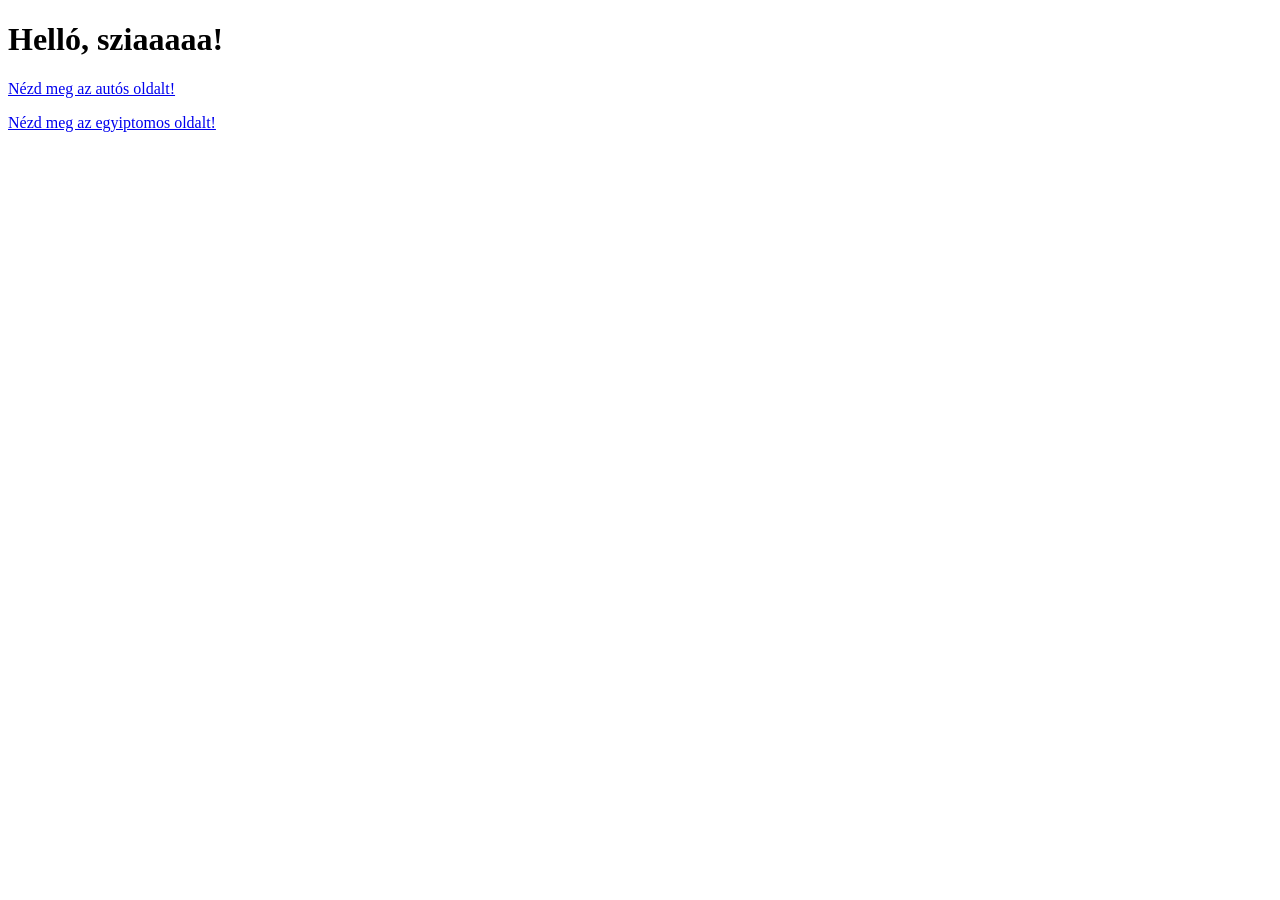
<file: index.html>
<!DOCTYPE html>
<html lang="en">
<head>
    <meta charset="UTF-8">
    <meta name="viewport" content="width=device-width, initial-scale=1.0">
    <title>Navigáció</title>
</head>
<body>
    <h1>Helló, sziaaaaa!</h1>
    <nav>
    <p><a href="autok.html">Nézd meg az autós oldalt!</a></p>
    <p><a href="egyiptom.html">Nézd meg az egyiptomos oldalt!</a></p>
    </nav>    
</body>
</html>
</file>
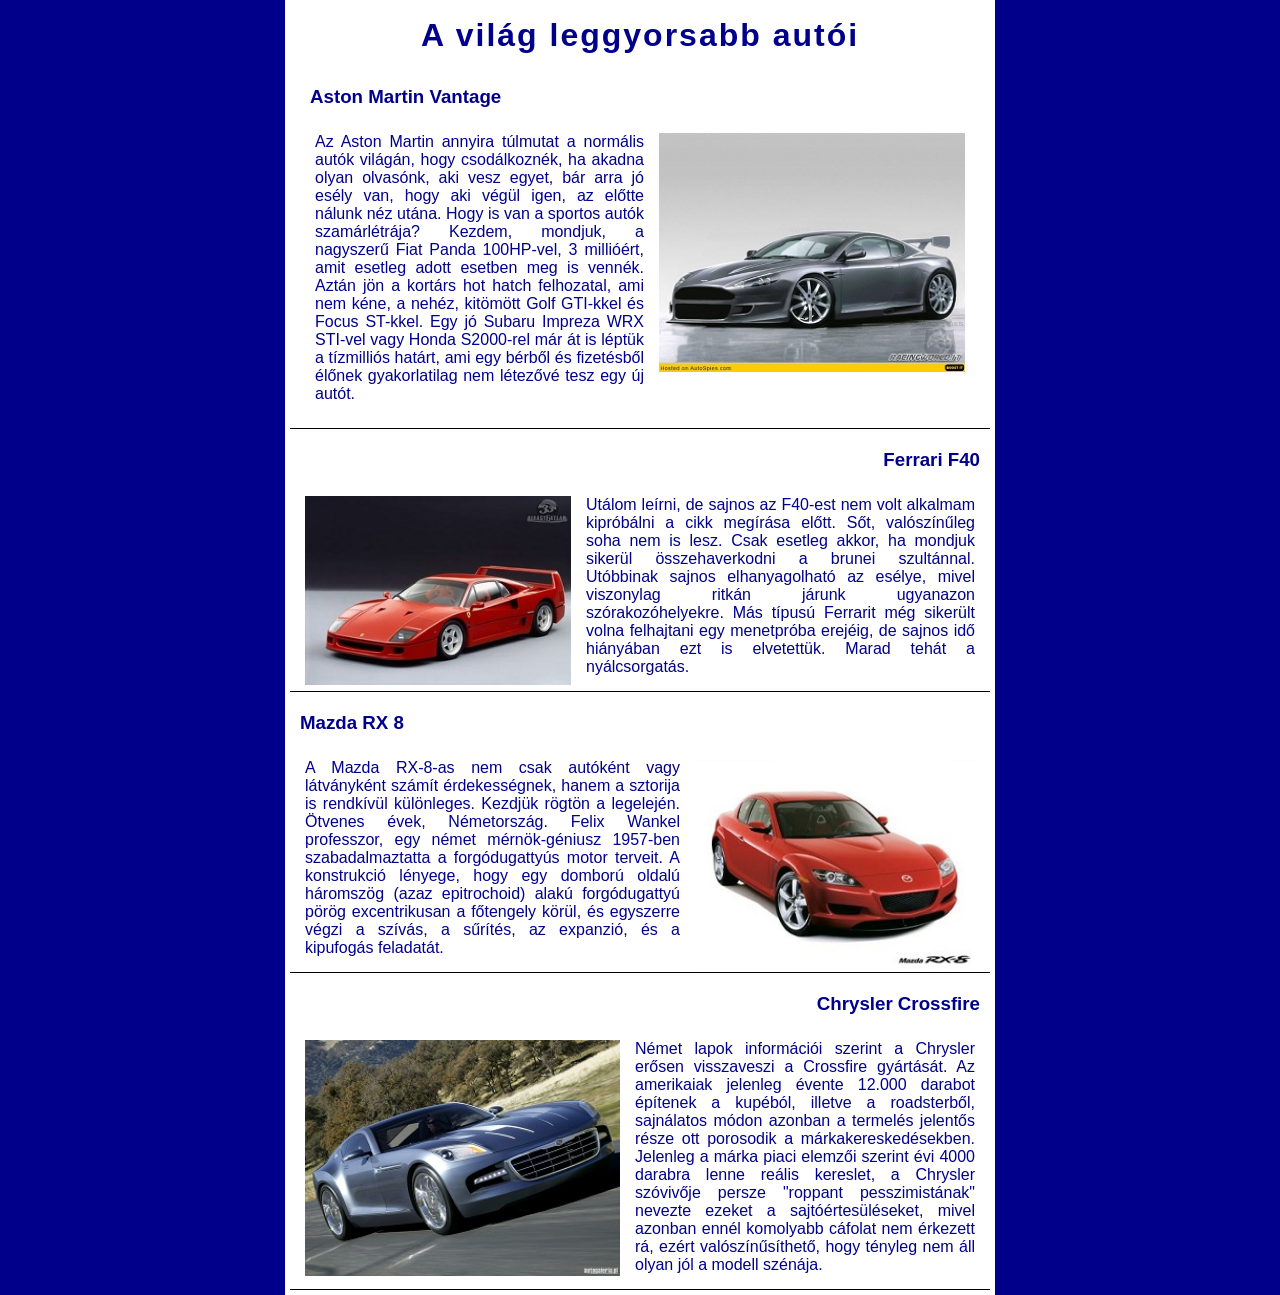
<file: autok.html>
<!DOCTYPE html>
<html lang="hu">
<head>
  <meta charset="UTF-8">
  <title>A világ leggyorsabb autói</title>
  <link rel="stylesheet" href="formazas.css">
</head>
<body class="autok">
  <div id="autotartalom">
    <h1>A világ leggyorsabb autói</h1>

    <div id="aston">
      <h3 class="nevbalra">Aston Martin Vantage</h3>
        <img id="astonkep" src="autok_kepek/auto1_resize.jpg" alt="Aston Martin Vantage">
        <p>Az Aston Martin annyira túlmutat a normális autók világán, hogy csodálkoznék, ha akadna olyan olvasónk, aki vesz egyet, bár arra jó esély van, hogy aki végül igen, az előtte nálunk néz utána. Hogy is van a sportos autók szamárlétrája? Kezdem, mondjuk, a nagyszerű Fiat Panda 100HP-vel, 3 millióért, amit esetleg adott esetben meg is vennék. Aztán jön a kortárs hot hatch felhozatal, ami nem kéne, a nehéz, kitömött Golf GTI-kkel és Focus ST-kkel. Egy jó Subaru Impreza WRX STI-vel vagy Honda S2000-rel már át is léptük a tízmilliós határt, ami egy bérből és fizetésből élőnek gyakorlatilag nem létezővé tesz egy új autót.</p>
    </div>
      
    

    <div id="ferrari">
      <h3 class="nevjobbra">Ferrari F40</h3>
      
        <img id="ferrarikep" src="autok_kepek/auto2_resize.jpg" alt="Ferrari F40">
        <p>Utálom leírni, de sajnos az F40-est nem volt alkalmam kipróbálni a cikk megírása előtt. Sőt, valószínűleg soha nem is lesz. Csak esetleg akkor, ha mondjuk sikerül összehaverkodni a brunei szultánnal. Utóbbinak sajnos elhanyagolható az esélye, mivel viszonylag ritkán járunk ugyanazon szórakozóhelyekre. Más típusú Ferrarit még sikerült volna felhajtani egy menetpróba erejéig, de sajnos idő hiányában ezt is elvetettük. Marad tehát a nyálcsorgatás.</p>
    </div> 

    <div id="mazda">
      <h3 class="nevbalra">Mazda RX 8</h3>
        <img id="mazdakep" src="autok_kepek/auto3_resize.jpg" alt="Mazda RX8">
        <p>A Mazda RX-8-as nem csak autóként vagy látványként számít érdekességnek, hanem a sztorija is rendkívül különleges. Kezdjük rögtön a legelején. Ötvenes évek, Németország. Felix Wankel professzor, egy német mérnök-géniusz 1957-ben szabadalmaztatta a forgódugattyús motor terveit. A konstrukció lényege, hogy egy domború oldalú háromszög (azaz epitrochoid) alakú forgódugattyú pörög excentrikusan a főtengely körül, és egyszerre végzi a szívás, a sűrítés, az expanzió, és a kipufogás feladatát.</p>
    </div>
        
      

    <div id="crossf">
      <h3 class="nevjobbra">Chrysler Crossfire</h3>
      
        <img id="crossfkep" src="autok_kepek/auto4_resize.jpg" alt="Chrysler Crossfire">
        <p>Német lapok információi szerint a Chrysler erősen visszaveszi a Crossfire gyártását. Az amerikaiak jelenleg évente 12.000 darabot építenek a kupéból, illetve a roadsterből, sajnálatos módon azonban a termelés jelentős része ott porosodik a márkakereskedésekben. Jelenleg a márka piaci elemzői szerint évi 4000 darabra lenne reális kereslet, a Chrysler szóvivője persze "roppant pesszimistának" nevezte ezeket a sajtóértesüléseket, mivel azonban ennél komolyabb cáfolat nem érkezett rá, ezért valószínűsíthető, hogy tényleg nem áll olyan jól a modell szénája.</p>
    </div>
      
    

    </div>
</body>
</html>
</file>
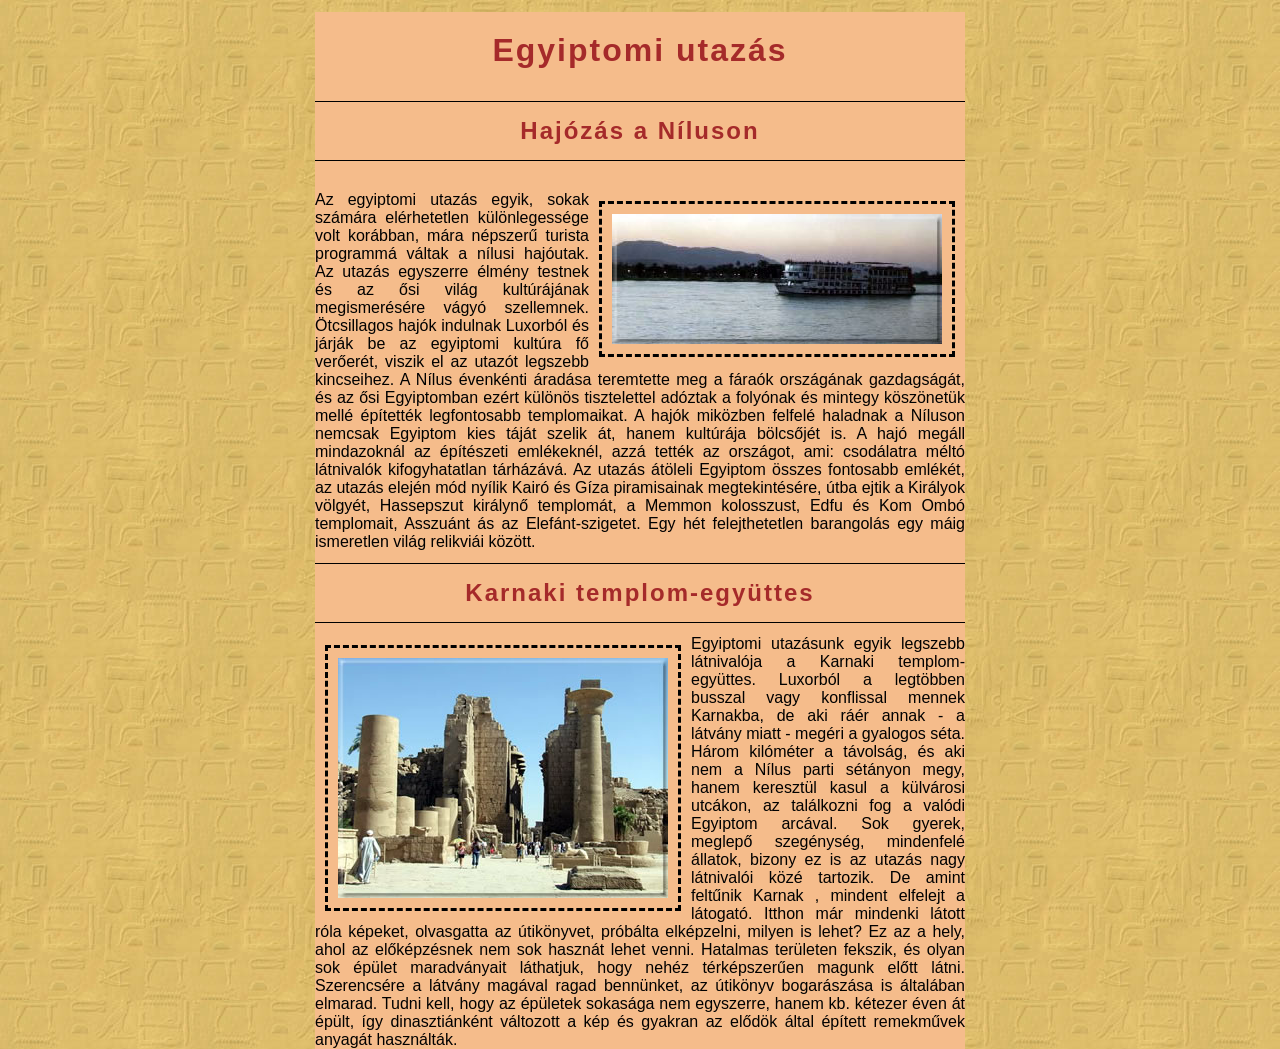
<file: egyiptom.html>
<!DOCTYPE html>
<html lang="en">
<head>
    <meta charset="UTF-8">
    <meta name="viewport" content="width=device-width, initial-scale=1.0">
    <title>Egyiptom</title>
    <link rel="stylesheet" href="formazas.css">

</head>
<body class="egyiptom">
    <div id="tartalom">
<h1>Egyiptomi utazás</h1>
<h2>Hajózás a Níluson</h2>
<br>
<p><img id="nilus" src="egyip_kepek/nilus.jpg">Az egyiptomi utazás egyik, sokak számára elérhetetlen különlegessége volt korábban, mára népszerű turista programmá váltak a nílusi hajóutak. Az utazás egyszerre élmény testnek és az ősi világ kultúrájának megismerésére vágyó szellemnek. Ötcsillagos hajók indulnak Luxorból és járják be az egyiptomi kultúra fő verőerét, viszik el az utazót legszebb kincseihez. A Nílus évenkénti áradása teremtette meg a fáraók országának gazdagságát, és az ősi Egyiptomban ezért különös tisztelettel adóztak a folyónak és mintegy köszönetük mellé építették legfontosabb templomaikat. A hajók miközben felfelé haladnak a Níluson nemcsak Egyiptom kies táját szelik át, hanem kultúrája bölcsőjét is. A hajó megáll mindazoknál az építészeti emlékeknél, azzá tették az országot, ami: csodálatra méltó látnivalók kifogyhatatlan tárházává. Az utazás átöleli Egyiptom összes fontosabb emlékét, az utazás elején mód nyílik Kairó és Gíza piramisainak megtekintésére, útba ejtik a Királyok völgyét, Hassepszut királynő templomát, a Memmon kolosszust, Edfu és Kom Ombó templomait, Asszuánt ás az Elefánt-szigetet. Egy hét felejthetetlen barangolás egy máig ismeretlen világ relikviái között.</p>


<h2 id="karnakh">Karnaki templom-együttes</h2>

<p><img id="karnak" src="egyip_kepek/karnak.jpg">Egyiptomi utazásunk egyik legszebb látnivalója a Karnaki templom-együttes. Luxorból a legtöbben busszal vagy konflissal mennek Karnakba, de aki ráér annak - a látvány miatt - megéri a gyalogos séta. Három kilóméter a távolság, és aki nem a Nílus parti sétányon megy, hanem keresztül kasul a külvárosi utcákon, az találkozni fog a valódi Egyiptom arcával. Sok gyerek, meglepő szegénység, mindenfelé állatok, bizony ez is az utazás nagy látnivalói közé tartozik. De amint feltűnik Karnak , mindent elfelejt a látogató. Itthon már mindenki látott róla képeket, olvasgatta az útikönyvet, próbálta elképzelni, milyen is lehet? Ez az a hely, ahol az előképzésnek nem sok hasznát lehet venni. Hatalmas területen fekszik, és olyan sok épület maradványait láthatjuk, hogy nehéz térképszerűen magunk előtt látni. Szerencsére a látvány magával ragad bennünket, az útikönyv bogarászása is általában elmarad. Tudni kell, hogy az épületek sokasága nem egyszerre, hanem kb. kétezer éven át épült, így dinasztiánként változott a kép és gyakran az elődök által épített remekművek anyagát használták.</p> 
</div>
</body>
</html>
</file>
<file: formazas.css>
*{
    padding: 0;
    margin: 0;
    font-family: sans-serif; 
    text-align: justify;

}
/* Egyiptom blokkok */
body.egyiptom {
    background-image: url("egyip_kepek/egyiptomihatter.jpg");
}


#tartalom {
    background-color: rgb(245, 188, 139);
    max-width:  650px;
    margin: auto;
    min-height: 100vh;
}

body.egyiptom h1 {
    color: brown;
    text-align: center;
    margin-top: 12px;
    margin-bottom: 12px;
    letter-spacing: 2px;
    padding: 20px;
}

h2 {
    color: brown;
    text-align: center;
    margin-top: 12px;
    margin-bottom: 12px;
    border-bottom-style: solid;
    border-top-style: solid;
    border-color: black;
    border-width: 1px;
    padding: 15px;
    letter-spacing: 2px;
}



body.egyiptom p {
text-align: justify;
}

#nilus {
float: right;
margin: 10px;
border-style: dashed;
padding: 10px;

}

#karnak {
float: left;
margin: 10px;
border-style: dashed;
padding: 10px;
}

/* Egyiptom blokkok vége */

/* Autok blokkok */
body.autok {
    background-color: darkblue;
}

#autotartalom {
    background-color: white;
    max-width:  700px;
    margin: auto;
    min-height: 100vh;
    color: darkblue;
    padding: 5px;
}

body.autok h1 {
    
    text-align: center;
    margin-top: 12px;
    margin-bottom: 12px;
    letter-spacing: 2px;
    
}

.nevjobbra {
    text-align: right;
    padding: 10px;

}

.nevbalra {
    text-align: left;
    padding: 10px;
}

body.autok p {
    text-align: justify;    
    padding: 15px;
}

#aston {
    padding: 10px;
    border-bottom-style: solid;
    border-color: black;
    border-width: 1px;
}

#ferrari {
    padding-top: 10px;
    border-bottom-style: solid;
    border-color: black;
    border-width: 1px;
}

#mazda {
    padding-top: 10px;
    border-bottom-style: solid;
    border-color: black;
    border-width: 1px;
}

#crossf {
    padding-top: 10px;
    border-bottom-style: solid;
    border-color: black;
    border-width: 1px;
}

#astonkep {
float: right;
padding: 15px;
width: 45%;
border-radius: 5px;

}

#ferrarikep {
float: left;
padding: 15px;
width: 38%;
border-radius: 5px;


}

#mazdakep {
float: right;
padding: 15px;
width: 40%;
border-radius: 5px;
}

#crossfkep {
float: left;
padding: 15px;
width: 45%;
border-radius: 5px;
}
/* Autok blokkok vége */
</file>
